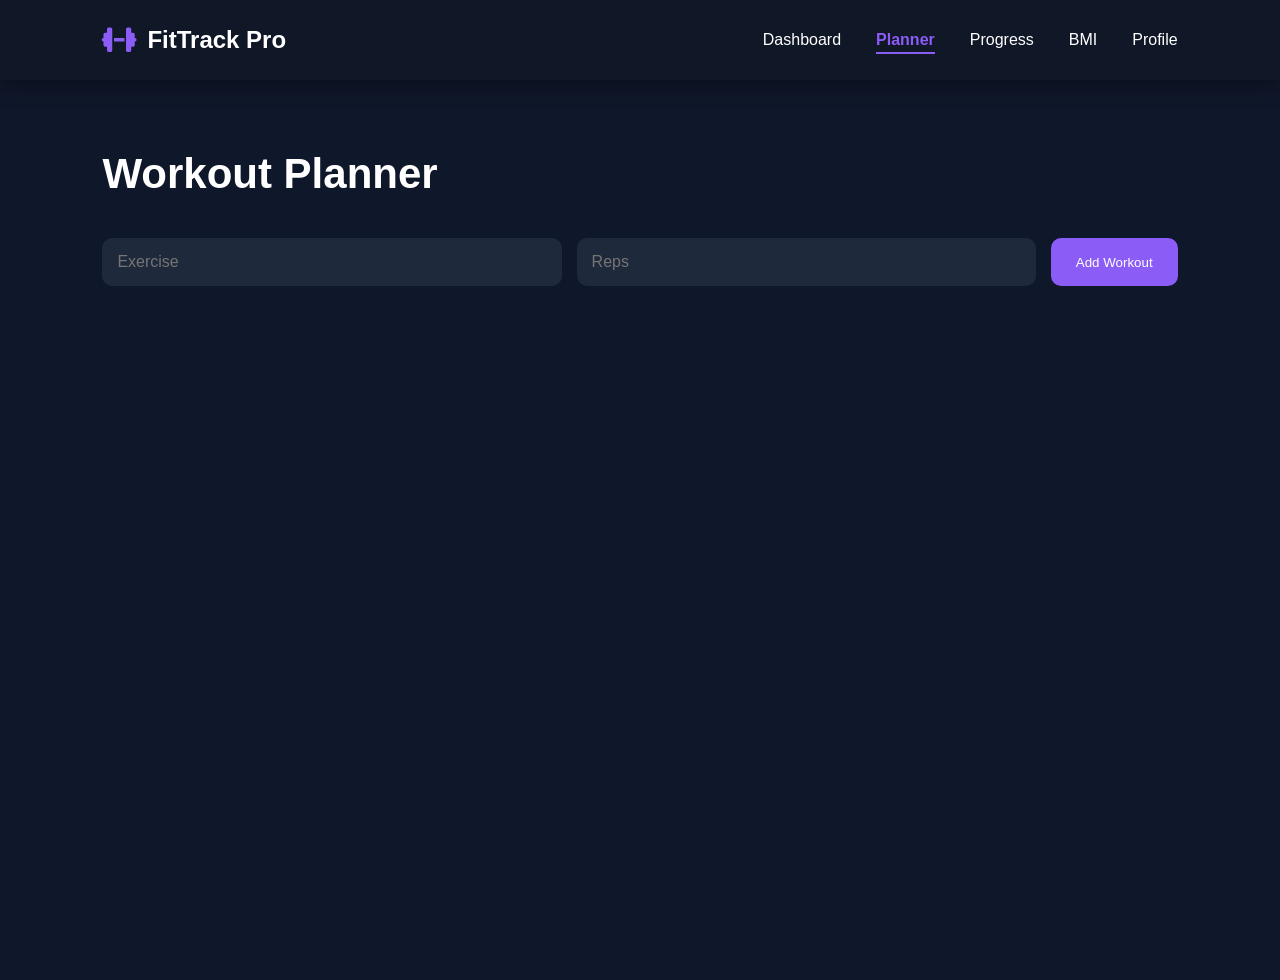
<file: planner.html>
<!DOCTYPE html>
<html lang="en">

<head>

<meta charset="UTF-8">

<meta name="viewport" content="width=device-width, initial-scale=1.0">

<title>Workout Planner</title>

<link rel="stylesheet" href="style.css">

<link rel="stylesheet"
href="https://cdnjs.cloudflare.com/ajax/libs/font-awesome/6.7.1/css/all.min.css">

</head>

<body>

<nav class="navbar">

<div class="logo">

<i class="fa-solid fa-dumbbell"></i>

<h2>FitTrack Pro</h2>

</div>

<ul>

<li><a href="index.html">Dashboard</a></li>

<li><a class="active" href="#">Planner</a></li>

<li><a href="progress.html">Progress</a></li>

<li><a href="bmi.html">BMI</a></li>

<li><a href="profile.html">Profile</a></li>

</ul>

</nav>

<section class="planner">

<h1>Workout Planner</h1>

<div class="form">

<input
id="exercise"
type="text"
placeholder="Exercise">

<input
id="reps"
type="number"
placeholder="Reps">

<button id="addBtn">

Add Workout

</button>

</div>

<div id="workoutList">

</div>

</section>
<div id="toast">
    Data berhasil diperbarui!
</div>
<script src="script.js"></script>

</body>

</html>
</file>
<file: style.css>
/* ==========================
   GOOGLE STYLE RESET
========================== */

*{
    margin:0;
    padding:0;
    box-sizing:border-box;
    font-family:'Poppins',sans-serif;
}

html{
    scroll-behavior:smooth;
}

body{
    background:#0f172a;
    color:white;
}

/* ==========================
        NAVBAR
========================== */

.navbar{
    width:100%;
    height:80px;
    display:flex;
    justify-content:space-between;
    align-items:center;
    padding:0 8%;
    background:#111827;
    position:sticky;
    top:0;
    z-index:999;
}

.logo{
    display:flex;
    align-items:center;
    gap:10px;
}

.logo i{
    color:#8b5cf6;
    font-size:28px;
}

.logo h2{
    font-size:24px;
}

.navbar ul{
    display:flex;
    list-style:none;
    gap:35px;
}

.navbar ul li a{
    color:white;
    text-decoration:none;
    transition:.3s;
}

.navbar ul li a:hover{
    color:#8b5cf6;
}

#darkMode{
    width:45px;
    height:45px;
    border:none;
    border-radius:50%;
    cursor:pointer;
    background:#8b5cf6;
    color:white;
    font-size:18px;
}

/* ==========================
        HERO
========================== */

.hero{
    display:flex;
    justify-content:space-between;
    align-items:center;
    padding:80px 8%;
    gap:60px;
}

.hero-text{
    flex:1;
}

.hero-text h1{
    font-size:55px;
    margin-bottom:20px;
}

.hero-text p{
    color:#cbd5e1;
    line-height:1.8;
    margin-bottom:30px;
}

.startBtn{
    background:#8b5cf6;
    color:white;
    border:none;
    padding:15px 35px;
    border-radius:40px;
    cursor:pointer;
    font-size:17px;
    transition:.3s;
}

.startBtn:hover{
    transform:translateY(-5px);
    box-shadow:0 10px 25px rgba(139,92,246,.5);
}

.hero-image{
    flex:1;
    display:flex;
    justify-content:center;
}

.hero-image img{
    width:100%;
    max-width:520px;
    border-radius:25px;
}
/* ==========================
      DASHBOARD
========================== */

.dashboard{
    padding:60px 8%;
}

.dashboard h2{
    margin-bottom:35px;
    font-size:32px;
}

.cards{
    display:grid;
    grid-template-columns:repeat(auto-fit,minmax(220px,1fr));
    gap:25px;
}

.card{
    background:#1e293b;
    border-radius:20px;
    padding:30px;
    transition:.3s;
    text-align:center;
}

.card:hover{

transform:translateY(-10px) scale(1.05);

background:#8b5cf6;

box-shadow:0 20px 40px rgba(139,92,246,.4);

}
.card i{
    font-size:45px;
    color:#8b5cf6;
    margin-bottom:20px;
}

.card h3{
    margin-bottom:10px;
}

.card h1{
    font-size:45px;
    margin:15px 0;
}
/* ==========================
      GOAL
========================== */

.goal{
    padding:20px 8% 70px;
}

.goal h2{
    margin-bottom:25px;
}

.progress-container{
    background:#334155;
    height:28px;
    border-radius:30px;
    overflow:hidden;
}

.progress-fill{
    width:80%;
    height:100%;
    background:linear-gradient(90deg,#8b5cf6,#7c3aed);
    display:flex;
    align-items:center;
    justify-content:center;
    font-weight:bold;
    animation:grow 2s ease;
}
/* ==========================
     TODAY WORKOUT
========================== */

.todayWorkout{
    padding:40px 8%;
}

.workoutList{
    display:grid;
    grid-template-columns:repeat(auto-fit,minmax(250px,1fr));
    gap:20px;
}

.item{
    background:#1e293b;
    padding:20px;
    border-radius:18px;
    display:flex;
    justify-content:space-between;
    align-items:center;
    transition:.3s;
}

.item:hover{
    background:#8b5cf6;
}

.item i{
    color:#22c55e;
    font-size:22px;
}
/* ==========================
        QUOTE
========================== */

.quote{
    padding:60px 8%;
    text-align:center;
}

.quote h2{
    margin-bottom:20px;
}

.quote p{
    font-size:24px;
    font-style:italic;
    color:#cbd5e1;
}

/* ==========================
        FOOTER
========================== */

footer{
    margin-top:70px;
    padding:25px;
    background:#111827;
    text-align:center;
}
/* =====================================
        GLASSMORPHISM EFFECT
===================================== */

.card,
.item,
.quote{
    background:rgba(30,41,59,.65);
    backdrop-filter:blur(14px);
    border:1px solid rgba(255,255,255,.08);
}

/* =====================================
            HERO IMAGE
===================================== */

.hero-image img{
    transition:.5s;
    box-shadow:0 20px 50px rgba(0,0,0,.45);
}

.hero-image img:hover{
    transform:scale(1.05);
}

/* =====================================
            BUTTON
===================================== */

.startBtn{
    font-weight:600;
    letter-spacing:.5px;
}

.startBtn:active{
    transform:scale(.95);
}

/* =====================================
            CARD ANIMATION
===================================== */

.card{
    animation:fadeUp .8s ease;
}

.item{
    animation:fadeUp 1s ease;
}

.quote{
    animation:fadeUp 1.2s ease;
}
/* =====================================
            KEYFRAMES
===================================== */

@keyframes fadeUp{

    from{

        opacity:0;
        transform:translateY(40px);

    }

    to{

        opacity:1;
        transform:translateY(0);

    }

}

@keyframes pulse{

    0%{

        transform:scale(1);

    }

    50%{

        transform:scale(1.05);

    }

    100%{

        transform:scale(1);

    }

}
.progress-fill{

    animation:pulse 2s infinite;

}
.navbar{

    box-shadow:0 5px 20px rgba(0,0,0,.35);
    backdrop-filter:blur(20px);

background:rgba(17,24,39,.85);

}
.hero{

    background:linear-gradient(
135deg,
#111827,
#1e293b,
#0f172a
);

}
.card:hover{

    background:#8b5cf6;

}

.card:hover i{

    color:white;

}
.quote p{

    max-width:700px;
    margin:auto;

}
@media(max-width:992px){

.hero{

flex-direction:column;

text-align:center;

}

.hero h1{

font-size:42px;

}

.navbar{

padding:20px;

}

}
@media(max-width:768px){

.navbar{

flex-direction:column;
height:auto;
padding:20px;

}

.navbar ul{

margin:20px 0;
flex-wrap:wrap;
justify-content:center;

}

.hero{

padding:40px 20px;

}

.dashboard{

padding:40px 20px;

}

.goal{

padding:40px 20px;

}

.todayWorkout{

padding:40px 20px;

}

.quote{

padding:40px 20px;

}

.hero h1{

font-size:34px;

}

}
::-webkit-scrollbar{

width:10px;

}

::-webkit-scrollbar-track{

background:#111827;

}

::-webkit-scrollbar-thumb{

background:#8b5cf6;
border-radius:30px;

}
/* =======================
      CLOCK
======================= */

#clock{

margin-top:15px;
font-size:18px;
color:#cbd5e1;

}

/* =======================
    WATER BUTTON
======================= */

.water-buttons{

display:flex;
justify-content:center;
gap:10px;
margin-top:15px;

}

.water-buttons button{

width:40px;
height:40px;
border:none;
border-radius:50%;
background:#8b5cf6;
color:white;
font-size:20px;
cursor:pointer;

}

.water-buttons button:hover{

opacity:.8;

}

/* =======================
      TOAST
======================= */

#toast{
    position: fixed;
    bottom: 30px;
    right: 30px;
    background: #22c55e;
    color: white;
    padding: 15px 25px;
    border-radius: 10px;
    opacity: 0;
    transform: translateY(20px);
    transition: .4s;
    z-index: 9999;
}

#toast.show{
    opacity: 1;
    transform: translateY(0);
}
.hero-mini-card{

    margin-top:30px;

    width:300px;

    background:#1E293B;

    border:1px solid rgba(255,255,255,.08);

    border-radius:18px;

    padding:20px;

    box-shadow:0 10px 30px rgba(0,0,0,.3);

}

.hero-mini-card h3{

    margin-bottom:15px;

    color:#ffffff;

    font-size:22px;

}

.hero-mini-card p{

    margin:10px 0;

    color:#CBD5E1;

    font-size:17px;

}


.hero-mini-card:hover{

transform:translateY(-8px);

}

.hero-mini-card h3{

margin-bottom:15px;

}

.hero-mini-card p{

margin:8px 0;

}
@keyframes grow{

from{

width:0;

}

to{

width:80%;

}

}
.weekly{

padding:60px 8%;

}

/* ==========================
      WEEKLY PROGRESS
========================== */

.weekly{
    padding:60px 8%;
}

.weekly h2{
    margin-bottom:30px;
}

.week-card{
    background:#1E293B;
    border-radius:20px;
    padding:30px;
    box-shadow:0 10px 30px rgba(0,0,0,.3);
}

.week{
    margin-bottom:25px;
}

.week:last-child{
    margin-bottom:0;
}

.week-header{
    display:flex;
    justify-content:space-between;
    margin-bottom:10px;
    font-weight:600;
}

.bar{
    width:100%;
    height:16px;
    background:#334155;
    border-radius:30px;
    overflow:hidden;
}

.fill{
    height:100%;
    background:linear-gradient(90deg,#8B5CF6,#A855F7);
    border-radius:30px;
    animation:grow 2s ease;
}

/* ===========================
        PLANNER
=========================== */

.planner{

padding:70px 8%;

min-height:100vh;

}

.planner h1{

margin-bottom:40px;
font-size:42px;

}

.form{

display:flex;

gap:15px;

margin-bottom:40px;

}

.form input{

flex:1;

padding:15px;

border:none;

border-radius:10px;

font-size:16px;

background:#1E293B;

color:white;

}

.form button{

padding:15px 25px;

border:none;

background:#8B5CF6;

color:white;

border-radius:10px;

cursor:pointer;

}

.form button:hover{

opacity:.9;

}
.workout{

background:#1E293B;

padding:20px;

border-radius:15px;

margin-bottom:20px;

display:flex;

justify-content:space-between;

align-items:center;

transition: .3s;

}

.workout button{

margin-left:10px;

padding:10px 15px;

border:none;

cursor:pointer;

border-radius:8px;

transform:translateY(-6px);

box-shadow:0 15px 30px rgba(0,0,0,.3);


}

.edit{

background:#3B82F6;

color:white;

}

.delete{

background:#EF4444;

color:white;

}
.form button{

display:flex;

align-items:center;

justify-content:center;

gap:10px;

}
@media(max-width:768px){

.form{

flex-direction:column;

}

.form button{

width:100%;

}

}
.active{

color:#8B5CF6!important;

font-weight:bold;

}
.active{
    color:#8B5CF6 !important;
    font-weight:600;
    border-bottom:2px solid #8B5CF6;
    padding-bottom:4px;
}
.quote-card{

    max-width:700px;

    margin:auto;

    background:#1E293B;

    padding:30px;

    border-radius:20px;

    box-shadow:0 10px 30px rgba(0,0,0,.3);

}
.week-header{

    display:flex;

    justify-content:space-between;

    align-items:center;

    margin-bottom:10px;

    font-weight:600;

}
</file>
